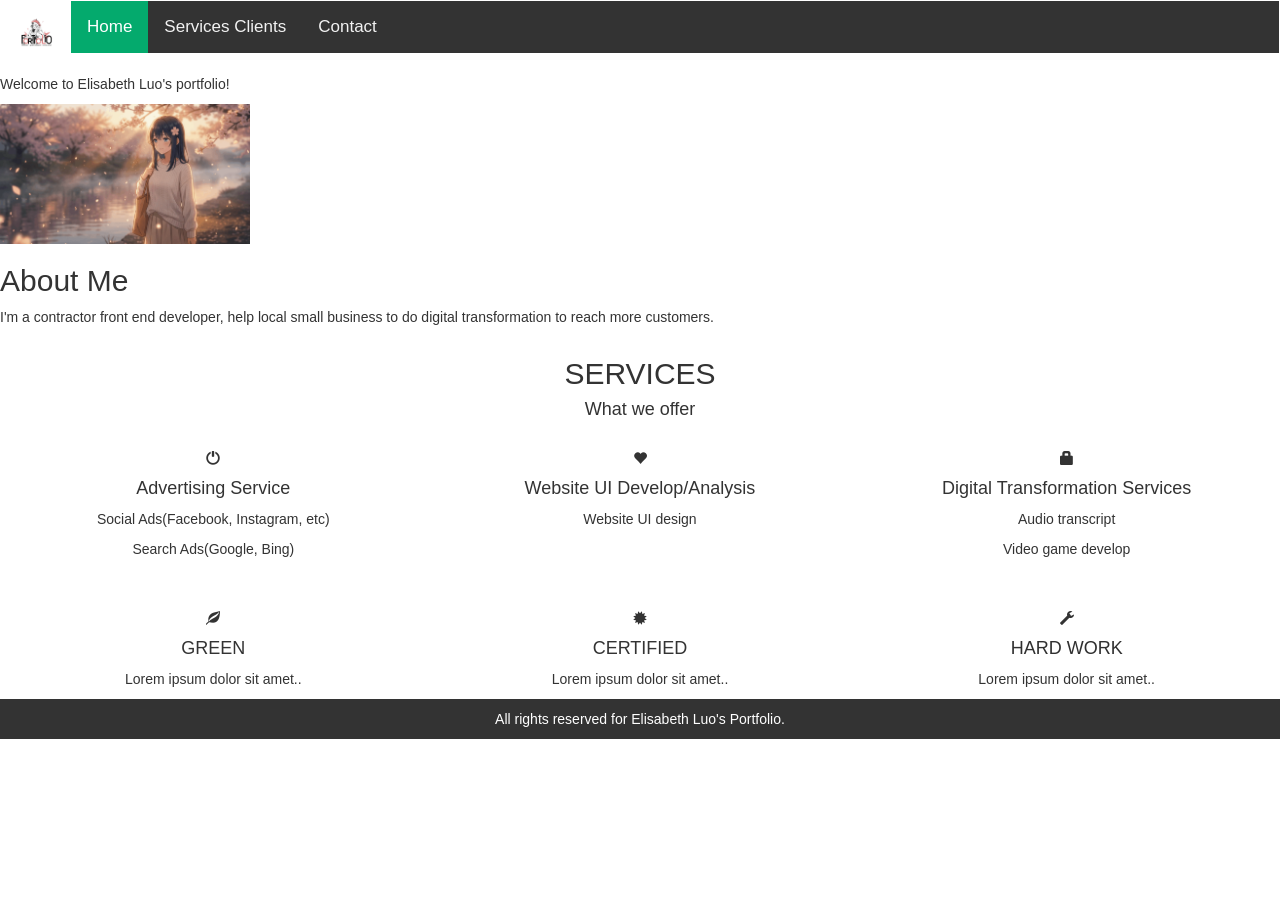
<file: index.html>
<!DOCTYPE html>
<html lang="en">
<head>
  <title>Portfolio</title>
  <meta charset="utf-8">
  <meta name="viewport" content="width=device-width, initial-scale=1">
  
  <link rel="stylesheet" href="styles.css">
  <link rel="stylesheet" href="https://maxcdn.bootstrapcdn.com/bootstrap/3.4.1/css/bootstrap.min.css">
  <script src="https://ajax.googleapis.com/ajax/libs/jquery/3.7.1/jquery.min.js"></script>
  <script src="https://maxcdn.bootstrapcdn.com/bootstrap/3.4.1/js/bootstrap.min.js"></script>
  <script src="https://cdn.jsdelivr.net/npm/jquery@3.7.1/dist/jquery.slim.min.js"></script>
  <script src="https://cdn.jsdelivr.net/npm/popper.js@1.16.1/dist/umd/popper.min.js"></script>
  <script src="https://cdn.jsdelivr.net/npm/bootstrap@4.6.2/dist/js/bootstrap.bundle.min.js"></script>
</head>
<body>

<nav class="navbar w3-bar w3-black">
  <!-- Brand/logo -->
  <a class="navbar-brand" href="#">
    <img src="/assets/portfolio1.jpg" alt="logo" style="width:40px;">
  </a>
   
  <!-- Links -->   
  <div class="topnav">
    <a class="active" href="index.html">Home</a>
    <a href="Services.html">Services Clients</a>
    <a href="Contact.html">Contact</a>
  </div>
</nav>


<header>
    <p>Welcome to Elisabeth Luo's portfolio!</p>
    <img src="/assets/1_woUN2Rb20PKiR1W4My8IVA.gif" alt="Logo" style="width: 250px;px;" class="rounded-pill">
  </header>
<h2>About Me</h2>
 <p>I'm a contractor front end developer, help local small business to do digital transformation to reach more customers.</p>

<!-- Container (Services Section) -->
<div class="container-fluid text-center">
  <h2>SERVICES</h2>
  <h4>What we offer</h4>
  <br>
  <div class="row">
    <div class="col-sm-4">
      <span class="glyphicon glyphicon-off"></span>
      <h4>Advertising Service</h4>
      
        <p>Social Ads(Facebook, Instagram, etc)</p>
        <p>Search Ads(Google, Bing)</p>
      
    </div>
    <div class="col-sm-4">
      <span class="glyphicon glyphicon-heart"></span>
      <h4>Website UI Develop/Analysis</h4>
      <p>Website UI design</p>
    </div>
    <div class="col-sm-4">
      <span class="glyphicon glyphicon-lock"></span>
      <h4>Digital Transformation Services</h4>
      <p>Audio transcript</p>
      <p>Video game develop</p>
    </div>
  </div>
  <br><br>
  <div class="row">
    <div class="col-sm-4">
      <span class="glyphicon glyphicon-leaf"></span>
      <h4>GREEN</h4>
      <p>Lorem ipsum dolor sit amet..</p>
    </div>
    <div class="col-sm-4">
      <span class="glyphicon glyphicon-certificate"></span>
      <h4>CERTIFIED</h4>
      <p>Lorem ipsum dolor sit amet..</p>
    </div>
    <div class="col-sm-4">
      <span class="glyphicon glyphicon-wrench"></span>
      <h4 style="color:#303030;">HARD WORK</h4>
      <p>Lorem ipsum dolor sit amet..</p>
    </div>
  </div>
</div>

<footer>
  All rights reserved for Elisabeth Luo's Portfolio.
</footer>


</body>
</html>
</file>
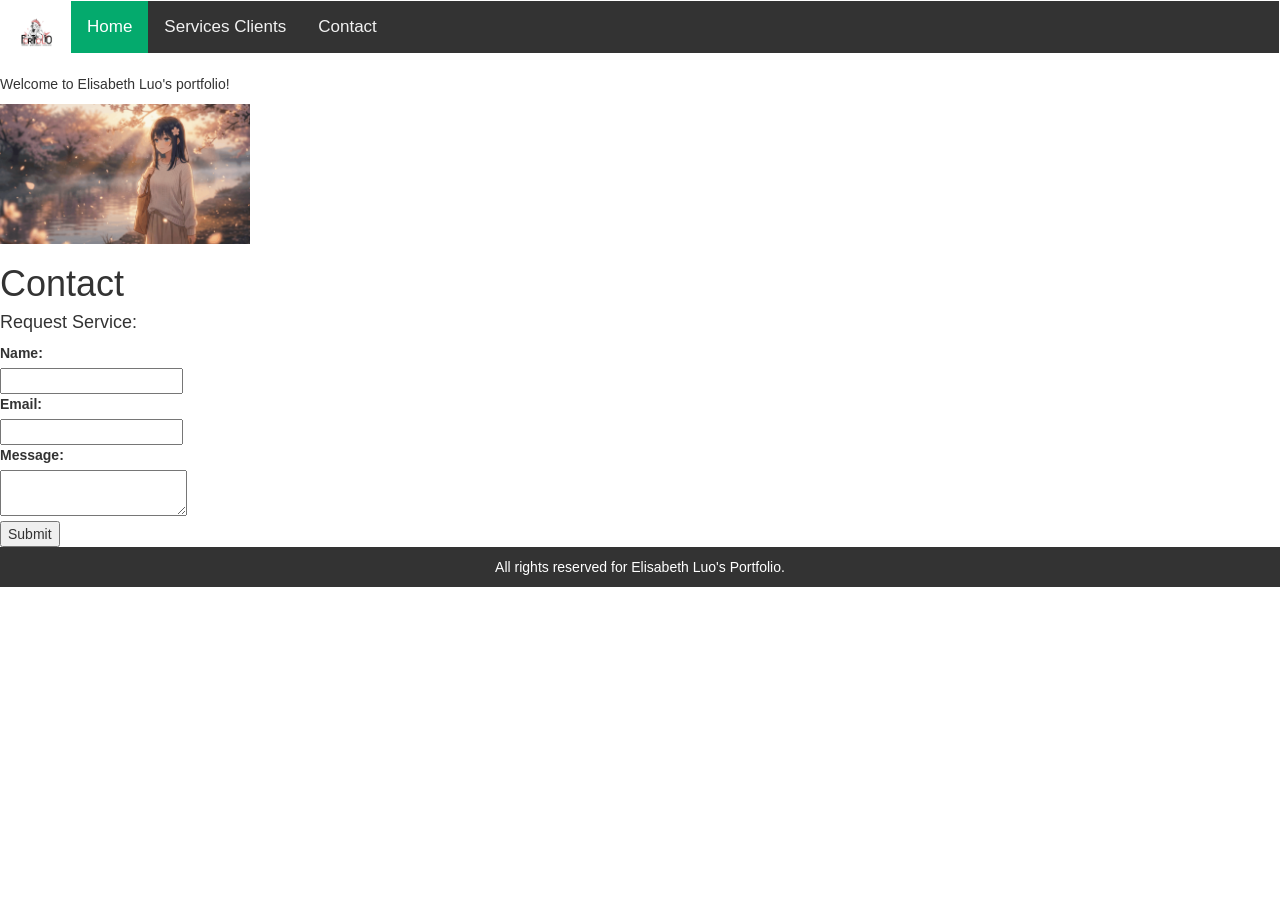
<file: Contact.html>
<!DOCTYPE html>
<html lang="en">
<head>
  <title>Bootstrap Navbar</title>
  <meta charset="utf-8">
  <meta name="viewport" content="width=device-width, initial-scale=1">
  <link rel="stylesheet" href="styles.css">
  <link rel="stylesheet" href="https://maxcdn.bootstrapcdn.com/bootstrap/3.4.1/css/bootstrap.min.css">
  <script src="https://ajax.googleapis.com/ajax/libs/jquery/3.7.1/jquery.min.js"></script>
  <script src="https://maxcdn.bootstrapcdn.com/bootstrap/3.4.1/js/bootstrap.min.js"></script>
</head>
<body>

<nav class="navbar w3-bar w3-black">
  <!-- Brand/logo -->
  <a class="navbar-brand" href="#">
    <img src="/assets/portfolio1.jpg" alt="logo" style="width:40px;">
  </a>
   
  <!-- Links -->   
  <div class="topnav">
    <a class="active" href="index.html">Home</a>
    <a href="Services.html">Services Clients</a>
    <a href="Contact.html">Contact</a>
  </div>
</nav>

<header>
    <p>Welcome to Elisabeth Luo's portfolio!</p>
    <img src="/assets/1_woUN2Rb20PKiR1W4My8IVA.gif" alt="Logo" style="width: 250px;px;" class="rounded-pill">
 </header>
 <h1>Contact</h1>
 <!-- Container (Request Service Section) -->
 <h4>Request Service:</h4> 
 <form action="https://api.web3forms.com/submit" method="POST">
        <input type="hidden" name="access_key" value="8ef4a55c-06bb-4781-9025-5290c03b52a0">
        <label for="name">Name:</label><br>
        <input type="text" name="name" required><br>
        <label for="email">Email:</label><br>
        <input type="email" name="email" required><br>
        <label for="message">Message:</label><br>
        <textarea name="message" required></textarea><br>
        <button type="submit">Submit</button>
 </form>

 <footer>
  All rights reserved for Elisabeth Luo's Portfolio.
</footer>


</body>
</html>
</file>
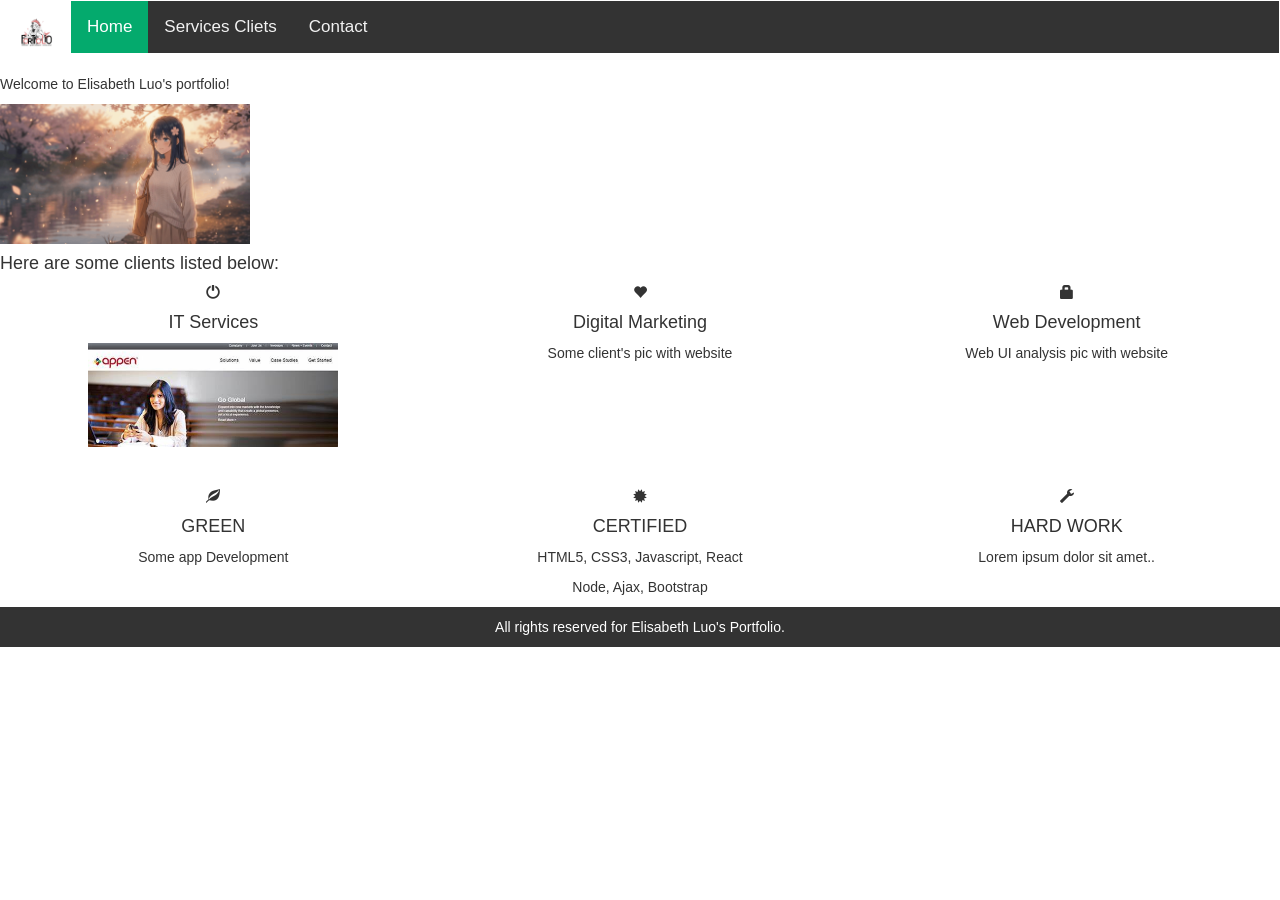
<file: Services.html>
<!DOCTYPE html>
<html lang="en">
<head>
  <title>Bootstrap Navbar</title>
  <meta charset="utf-8">
  <meta name="viewport" content="width=device-width, initial-scale=1">
  <link rel="stylesheet" href="styles.css">
  <link rel="stylesheet" href="https://maxcdn.bootstrapcdn.com/bootstrap/3.4.1/css/bootstrap.min.css">
  <script src="https://ajax.googleapis.com/ajax/libs/jquery/3.7.1/jquery.min.js"></script>
  <script src="https://maxcdn.bootstrapcdn.com/bootstrap/3.4.1/js/bootstrap.min.js"></script>
</head>
<body>

<nav class="navbar w3-bar w3-black">
  <!-- Brand/logo -->
  <a class="navbar-brand" href="#">
    <img src="/assets/portfolio1.jpg" alt="logo" style="width:40px;">
  </a>
   
  <!-- Links -->   
  <div class="topnav">
    <a class="active" href="index.html">Home</a>
    <a href="Services.html">Services Cliets</a>
    <a href="Contact.html">Contact</a>
  </div>
</nav>

<header>
    <p>Welcome to Elisabeth Luo's portfolio!</p>
    <img src="/assets/1_woUN2Rb20PKiR1W4My8IVA.gif" alt="Logo" style="width: 250px;px;" class="rounded-pill">
</header>


<!-- Container (Services Clients Section) -->
 <h4>Here are some clients listed below:</h4>
  <div class="container-fluid text-center">
  
   <div class="row">
    <div class="col-sm-4">
      <span class="glyphicon glyphicon-off"></span>
      <h4>IT Services</h4>
       <a href="https://www.appen.com/"><img src="/assets/Appen.jpeg" alt="Logo" style="width: 250px;px;" class="rounded-pill"></a>
    </div>
    <div class="col-sm-4">
      <span class="glyphicon glyphicon-heart"></span>
      <h4>Digital Marketing</h4>
      <p>Some client's pic with website</p>
    </div>
    <div class="col-sm-4">
      <span class="glyphicon glyphicon-lock"></span>
      <h4>Web Development</h4>
      <p>Web UI analysis pic with website</p>
    </div>
  </div>
  <br><br>
  <div class="row">
    <div class="col-sm-4">
      <span class="glyphicon glyphicon-leaf"></span>
      <h4>GREEN</h4>
      <p>Some app Development</p>
    </div>
    <div class="col-sm-4">
      <span class="glyphicon glyphicon-certificate"></span>
      <h4>CERTIFIED</h4> 
      <p>HTML5, CSS3, Javascript, React</p>
      <p> Node, Ajax, Bootstrap</p>
    </div>
    <div class="col-sm-4">
      <span class="glyphicon glyphicon-wrench"></span>
      <h4 style="color:#303030;">HARD WORK</h4>
      <p>Lorem ipsum dolor sit amet..</p>
    </div>
  </div>
</div>

<footer>
  All rights reserved for Elisabeth Luo's Portfolio.
</footer>


</body>
</html>
</file>
<file: styles.css>
body {
  margin: 0;
  font-family: Arial, Helvetica, sans-serif;
}

.topnav {
  overflow: hidden;
  background-color: #333;
}

.topnav a {
  float: left;
  color: #f2f2f2;
  text-align: center;
  padding: 14px 16px;
  text-decoration: none;
  font-size: 17px;
}

.topnav a:hover {
  background-color: #ddd;
  color: black;
}

.topnav a.active {
  background-color: #04AA6D;
  color: white;
}



footer {
text-align: center;
padding: 10px;
background-color: #333;
color: white;
}
</file>
